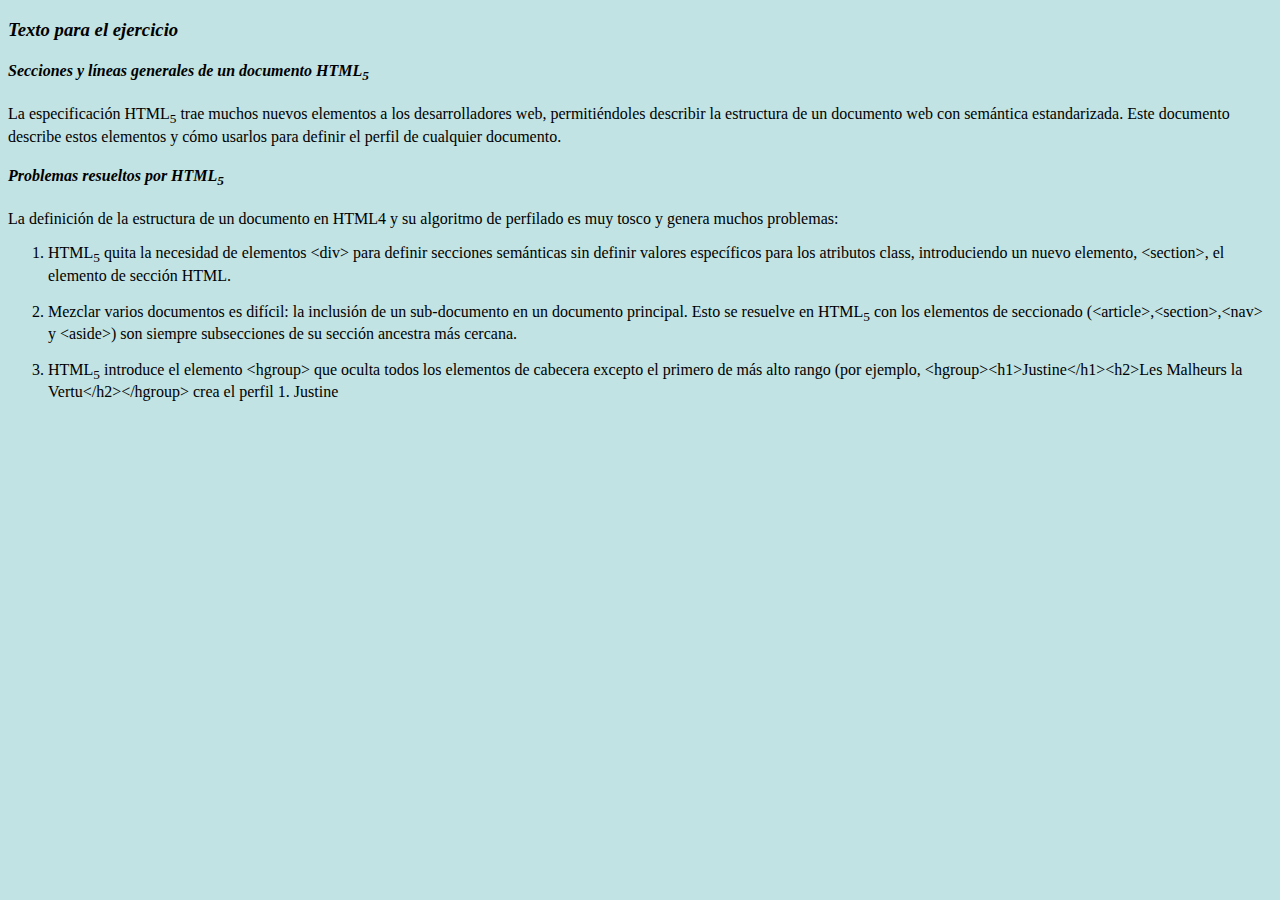
<file: 01/index.html>
<!DOCTYPE html>
<html lang="en">

<head>
    <meta charset="UTF-8">
    <meta http-equiv="X-UA-Compatible" content="IE=edge">
    <meta name="viewport" content="width=device-width, initial-scale=1.0">
    <link rel="stylesheet" href="styles/styles.css">
    <title>Reto01</title>
</head>

<body>
    <h3><i><b>Texto para el ejercicio</b></i></h3>
    <h4><i>Secciones y líneas generales de un documento HTML<sub>5</sub></i></h4>
    <p>La especificación HTML<sub>5</sub> trae muchos nuevos elementos a los desarrolladores web, permitiéndoles
        describir la
        estructura de un documento web con semántica estandarizada. Este documento describe estos elementos y cómo
        usarlos para definir el perfil de cualquier documento.</p>
    <h4><i><b></b>Problemas resueltos por HTML<sub>5</sub></i></b></h4>
    <p>La definición de la estructura de un documento en HTML4 y su algoritmo de perfilado es muy tosco y genera muchos
        problemas:</p>
    <ol>
        <li>HTML<sub>5</sub> quita la necesidad de elementos &ltdiv&gt para definir secciones semánticas sin definir
            valores específicos para los atributos class, introduciendo un nuevo elemento, &ltsection&gt, el elemento de
            sección HTML.</li>
        <br>
        <li>Mezclar varios documentos es difícil: la inclusión de un sub-documento en un documento principal. Esto se
            resuelve en HTML<sub>5</sub> con los elementos de seccionado (&ltarticle&gt,&ltsection&gt,&ltnav&gt y
            &ltaside&gt) son siempre subsecciones de su sección ancestra más cercana.</li>
        <br>
        <li>HTML<sub>5</sub> introduce el elemento &lthgroup&gt que oculta todos los elementos de cabecera excepto el
            primero de más alto rango (por ejemplo, &lthgroup&gt&lth1&gtJustine&lt/h1&gt&lth2&gtLes Malheurs la
            Vertu&lt/h2&gt&lt/hgroup&gt crea el perfil 1. Justine</li>
    </ol>
</body>

</html>
</file>
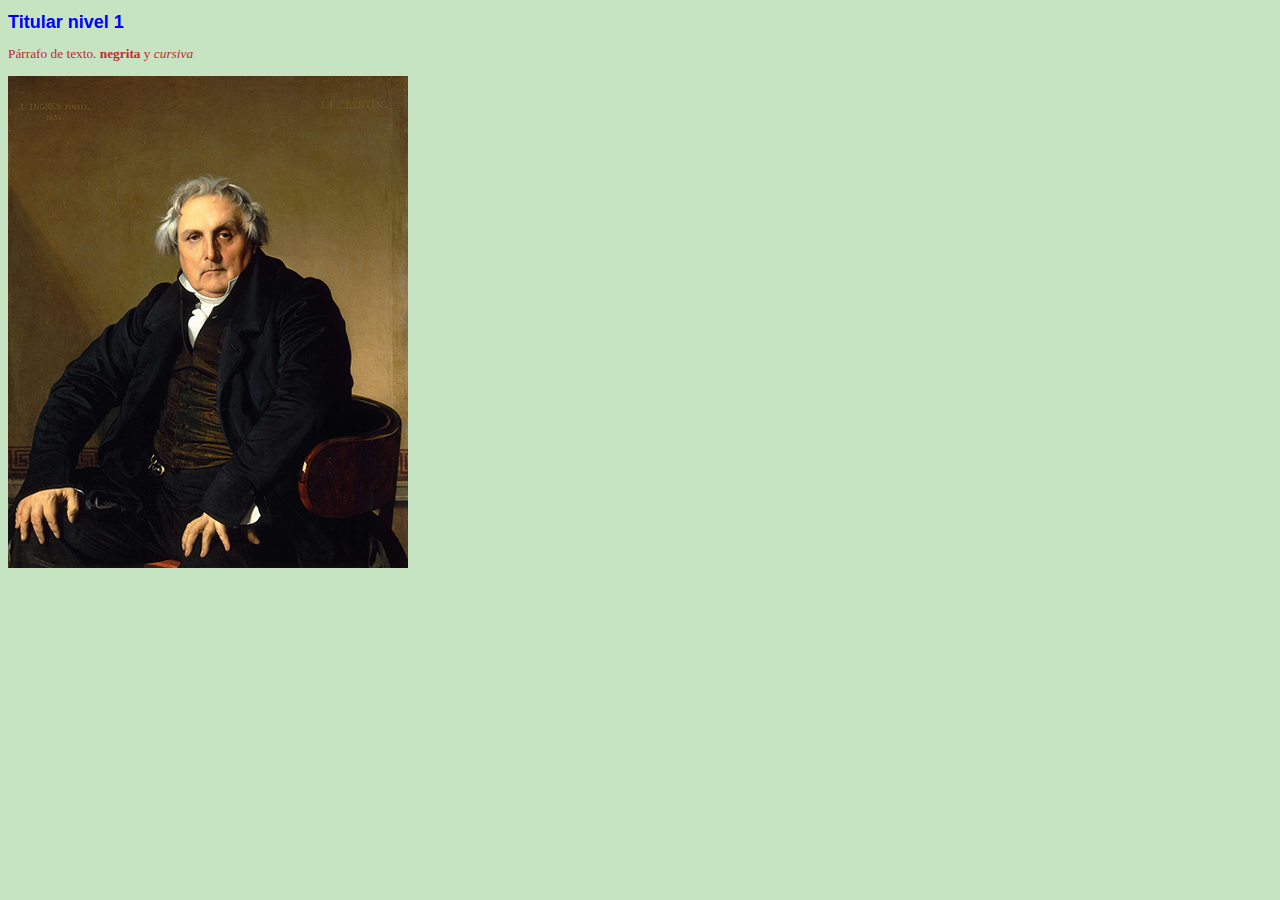
<file: 02/index.html>
<!DOCTYPE html>
<html>

<head>
    <meta charset="UTF-8">
    <link rel="stylesheet" href="styles/styles.css">
    <title>Párrafo con imágenes</title>
</head>

<body>
    <h1>Titular nivel 1</h1>
    <p>Párrafo de texto. <strong>negrita</strong> y <em>cursiva</em></p>
    <img src="images/img1.jpg" width="400" height="492" alt="Louis-Francois Bertin - Ingres" />
</body>

</html>
</file>
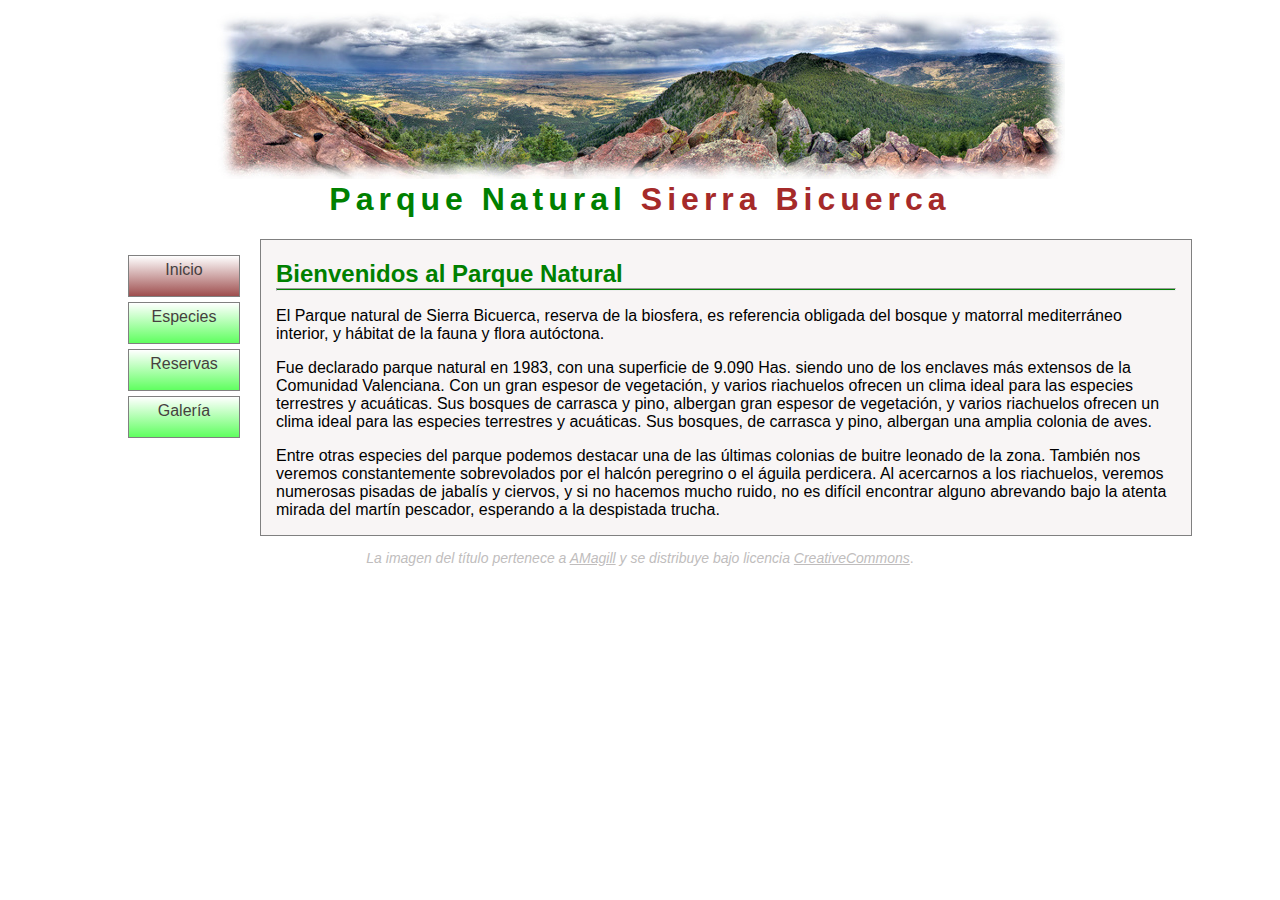
<file: 06/parquenatural/index.html>
<!DOCTYPE html>
<html lang="en">
  <head>
    <meta charset="UTF-8" />
    <meta http-equiv="X-UA-Compatible" content="IE=edge" />
    <meta name="viewport" content="width=device-width, initial-scale=1.0" />
    <link rel="stylesheet" href="styles/estilos.css" />
    <title>Document</title>
  </head>
  <body>
    <header>
        <img src="imagenes/panoramica.jpg" alt="panoramica">
      <h1>
        <strong><span>Parque Natural</span> Sierra Bicuerca</strong>
      </h1>
    </header>

    <main>
      <nav>
        <ul>
          <li class="estado"><a href="#">Inicio</a></li>
          <li><a href="pages/especies.html">Especies</a></li>
          <li><a href="pages/reservas.html">Reservas</a></li>
          <li><a href="pages/galeria.html">Galería</a></li>
        </ul>
      </nav>
      <div>
        <h2><strong>Bienvenidos al Parque Natural</strong></h2>
        <hr />
        <p>
          El Parque natural de Sierra Bicuerca, reserva de la biosfera, es
          referencia obligada del bosque y matorral mediterráneo interior, y
          hábitat de la fauna y flora autóctona.
        </p>
        <p>
          Fue declarado parque natural en 1983, con una superficie de 9.090 Has.
          siendo uno de los enclaves más extensos de la Comunidad Valenciana.
          Con un gran espesor de vegetación, y varios riachuelos ofrecen un
          clima ideal para las especies terrestres y acuáticas. Sus bosques de
          carrasca y pino, albergan gran espesor de vegetación, y varios
          riachuelos ofrecen un clima ideal para las especies terrestres y
          acuáticas. Sus bosques, de carrasca y pino, albergan una amplia
          colonia de aves.
        </p>
        <p>
          Entre otras especies del parque podemos destacar una de las últimas
          colonias de buitre leonado de la zona. También nos veremos
          constantemente sobrevolados por el halcón peregrino o el águila
          perdicera. Al acercarnos a los riachuelos, veremos numerosas pisadas
          de jabalís y ciervos, y si no hacemos mucho ruido, no es difícil
          encontrar alguno abrevando bajo la atenta mirada del martín pescador,
          esperando a la despistada trucha.
        </p>
      </div>
    </main>
    <footer>
        <p><i>La imagen del título pertenece a <u>AMagill</u> y se distribuye bajo licencia <u>CreativeCommons</i></u>. </p>
    </footer>
  </body>
</html>
</file>
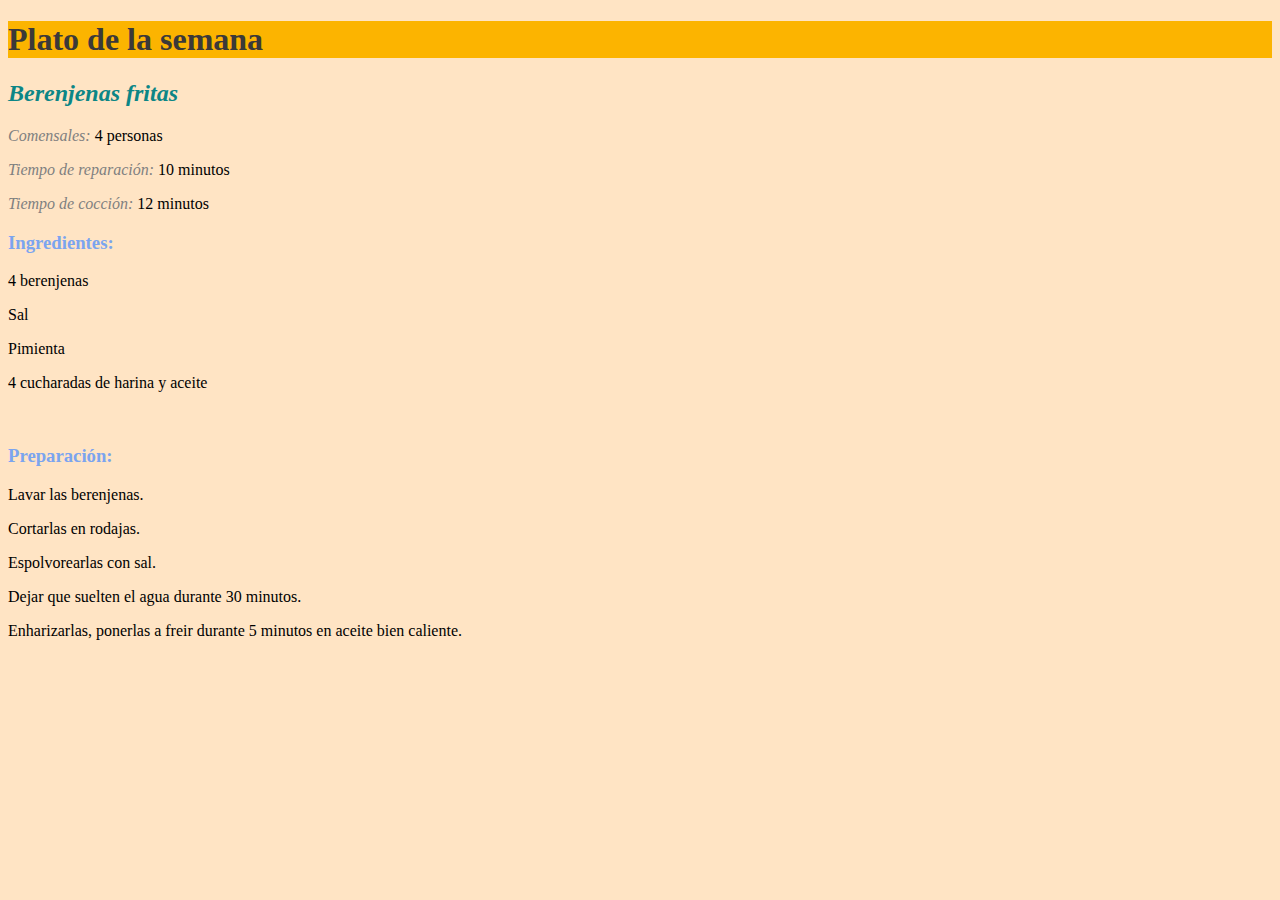
<file: 03/platosemana.html>
<!DOCTYPE html>
<html lang="en">
<head>
    <meta charset="UTF-8">
    <meta http-equiv="X-UA-Compatible" content="IE=edge">
    <meta name="viewport" content="width=device-width, initial-scale=1.0">
    <link rel="stylesheet" href="styles/styles.css">
    <title>Plato Semana</title>
</head>
<body>
    <h1><strong>Plato de la semana</strong></h1>
    <h2><strong><i>Berenjenas fritas</i></strong></h2>
    <p><span>Comensales:</span> 4 personas</p>
    <p><span>Tiempo de reparación:</span> 10 minutos</p>
    <p><span>Tiempo de cocción:</span> 12 minutos</p>
    <h3>Ingredientes:</h3>
    <p>4 berenjenas</p>
    <p>Sal</p>
    <p>Pimienta</p>
    <p>4 cucharadas de harina y aceite</p>
    <br>
    <h3>Preparación:</h3>
    <p>Lavar las berenjenas.</p>
    <p>Cortarlas en rodajas.</p>
    <p>Espolvorearlas con sal.</p>
    <p>Dejar que suelten el agua durante 30 minutos.</p>
    <p>Enharizarlas, ponerlas a freir durante 5 minutos en aceite bien caliente.</p>
</body>
</html>
</file>
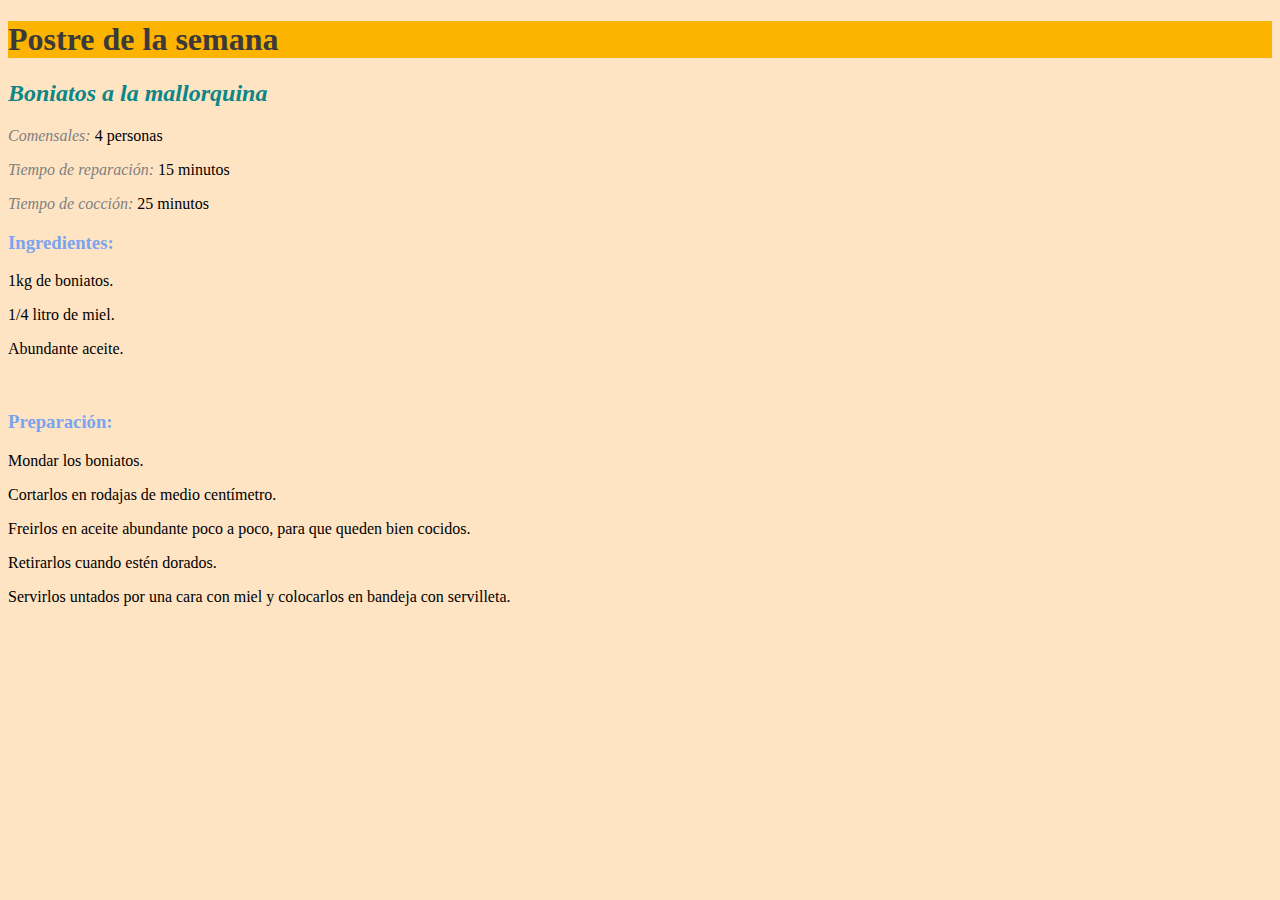
<file: 04/postresemana.html>
<!DOCTYPE html>
<html lang="en">
<head>
    <meta charset="UTF-8">
    <meta http-equiv="X-UA-Compatible" content="IE=edge">
    <meta name="viewport" content="width=device-width, initial-scale=1.0">
    <link rel="stylesheet" href="styles/styles.css">
    <title>Plato Semana</title>
</head>
<body>
    <h1><strong>Postre de la semana</strong></h1>
    <h2><strong><i>Boniatos a la mallorquina</i></strong></h2>
    <p><span>Comensales:</span> 4 personas</p>
    <p><span>Tiempo de reparación:</span> 15 minutos</p>
    <p><span>Tiempo de cocción:</span> 25 minutos</p>
    <h3>Ingredientes:</h3>
    <p>1kg de boniatos.</p>
    <p>1/4 litro de miel.</p>
    <p>Abundante aceite.</p>
    <br>
    <h3>Preparación:</h3>
    <p>Mondar los boniatos.</p>
    <p>Cortarlos en rodajas de medio centímetro.</p>
    <p>Freirlos en aceite abundante poco a poco, para que queden bien cocidos.</p>
    <p>Retirarlos cuando estén dorados.</p>
    <p>Servirlos untados por una cara con miel y colocarlos en bandeja con servilleta.</p>
</body>
</html>
</file>
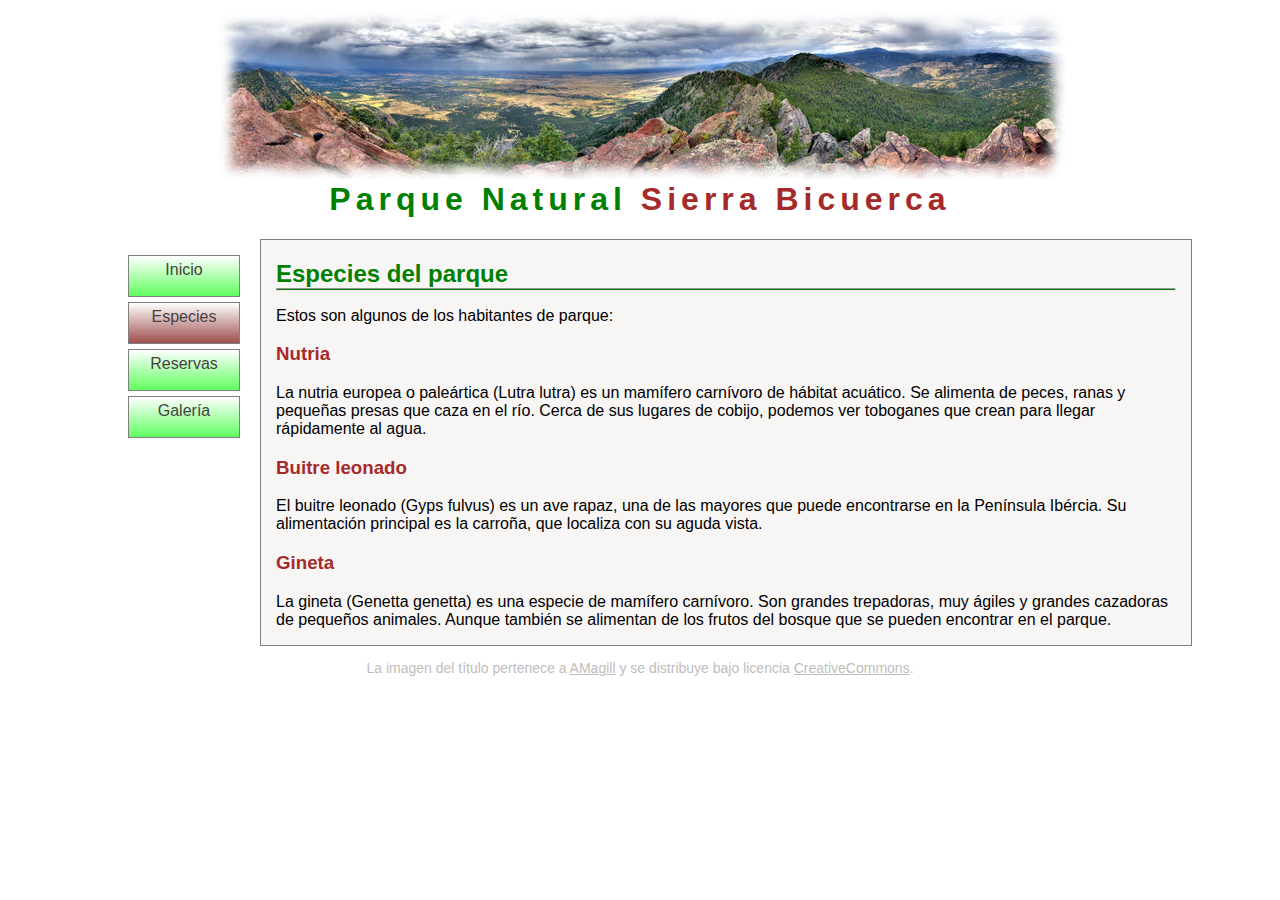
<file: 06/parquenatural/pages/especies.html>
<!DOCTYPE html>
<html lang="en">

<head>
    <meta charset="UTF-8">
    <meta http-equiv="X-UA-Compatible" content="IE=edge">
    <meta name="viewport" content="width=device-width, initial-scale=1.0">
    <link rel="stylesheet" href="../styles/estilos.css">
    <title>Document</title>
</head>

<body>
    <header>
        <img src="../imagenes/panoramica.jpg" alt="panoramica">
        <h1><strong><span>Parque Natural</span> Sierra Bicuerca</strong></h1>
    </header>
    <main>
        <nav>
            <ul>
                <li><a href="../index.html">Inicio</a></li>
                <li class="estado"><a href="#">Especies</a></li>
                <li><a href="pages/reservas.html">Reservas</a></li>
                <li><a href="pages/galeria.html">Galería</a></li>
            </ul>
        </nav>
        <div>
            <h2><strong>Especies del parque</strong></h2>
            <hr>
            <p>Estos son algunos de los habitantes de parque:</p>
            <h3>Nutria</h3>
            <p>La nutria europea o paleártica (Lutra lutra) es un mamífero carnívoro de hábitat acuático. Se alimenta de peces,
                ranas y pequeñas presas que caza en el río. Cerca de sus lugares de cobijo, podemos ver toboganes que crean para
                llegar rápidamente al agua.</p>
            <h3>Buitre leonado</h3>
            <p>El buitre leonado (Gyps fulvus) es un ave rapaz, una de las mayores que puede encontrarse en la Península
                Ibércia. Su alimentación principal es la carroña, que localiza con su aguda vista.</p>
            <h3>Gineta</h3>
            <p>La gineta (Genetta genetta) es una especie de mamífero carnívoro. Son grandes trepadoras, muy ágiles y grandes
                cazadoras de pequeños animales. Aunque también se alimentan de los frutos del bosque que se pueden encontrar en
                el parque.</p>
        </div>
    </main>
    <footer>
        <p>La imagen del título pertenece a <u>AMagill</u> y se distribuye bajo licencia <u>CreativeCommons</u>. </p>
    </footer>
</body>

</html>
</file>
<file: 01/styles/styles.css>
body {
    background-color: rgba(175, 218, 218, 0.756);
}
</file>
<file: 02/styles/styles.css>
body {
    background-color: rgba(180, 218, 175, 0.756);
}

h1 {
    font-family: Verdana, Geneva, Tahoma, sans-serif;
    color: blue;
    font-size: large;
}

p {
    font-family: fantasy;
    color: rgb(186, 47, 47);
    font-size: smaller;
}
</file>
<file: 06/parquenatural/styles/estilos.css>
body {
  font-family: "Trebuchet MS", "Lucida Sans Unicode", "Lucida Grande",
    "Lucida Sans", Arial, sans-serif;
}

h1 {
  text-align: center;
  color: brown;
  letter-spacing: 5px;
  padding-top: 1px;
  margin-top: 1px;
}

h2 {
  color: green;
  padding-bottom: 0;
  margin-bottom: 0;
}

h3 {
  color: brown;
}

hr {
  background-color: green;
  padding-top: 0;
  margin-top: 0;
  height: 0.2px;
}

span {
  color: green;
}

div {
  border: 1px gray solid;
  justify-content: center;
  padding: 0px 15px;
  width: 900px;
  background-color: rgb(248, 245, 245);

}

main {
  display: flex;
  justify-content: center;
}

header {
  justify-content: center;
  display: grid;
}

nav {
  padding-right: 20px;
}

li {
    background-image: linear-gradient(180deg, white, rgb(96, 255, 96));
    padding: 5px;
    margin-bottom: 5px;
    width: 100px;
    height: 30px;
    text-align: center;
    border: 1px gray solid;
    list-style: none;
}

.estado{
    background-image: linear-gradient(180deg, white, rgb(158, 78, 78));
}

li:hover {
    background-image: linear-gradient(180deg, white, rgb(158, 78, 78));
}

a:link {
    text-decoration: none;
    color: rgb(70, 63, 63);
}

a:visited {
    text-decoration: none;
    color: rgb(70, 63, 63);
}

img {
    justify-content: center;
    display: grid;
}

footer {
    display: flex;
    justify-content: center;
    font-size: 14px;
    color: rgb(192, 189, 189);
}
</file>
<file: 03/styles/styles.css>
body {
    background-color: bisque;
}

h1 {
    background-color: rgb(252, 180, 0);
    color: rgb(59, 57, 57);
}

h2 {
    color: rgb(12, 134, 134);
}

span {
    color: gray;
    font-style: italic;
}

h3 {
    color: rgb(123, 164, 239);
}
</file>
<file: 04/styles/styles.css>
body {
    background-color: bisque;
}

h1 {
    background-color: rgb(252, 180, 0);
    color: rgb(59, 57, 57);
}

h2 {
    color: rgb(12, 134, 134);
}

span {
    color: gray;
    font-style: italic;
}

h3 {
    color: rgb(123, 164, 239);
}
</file>
